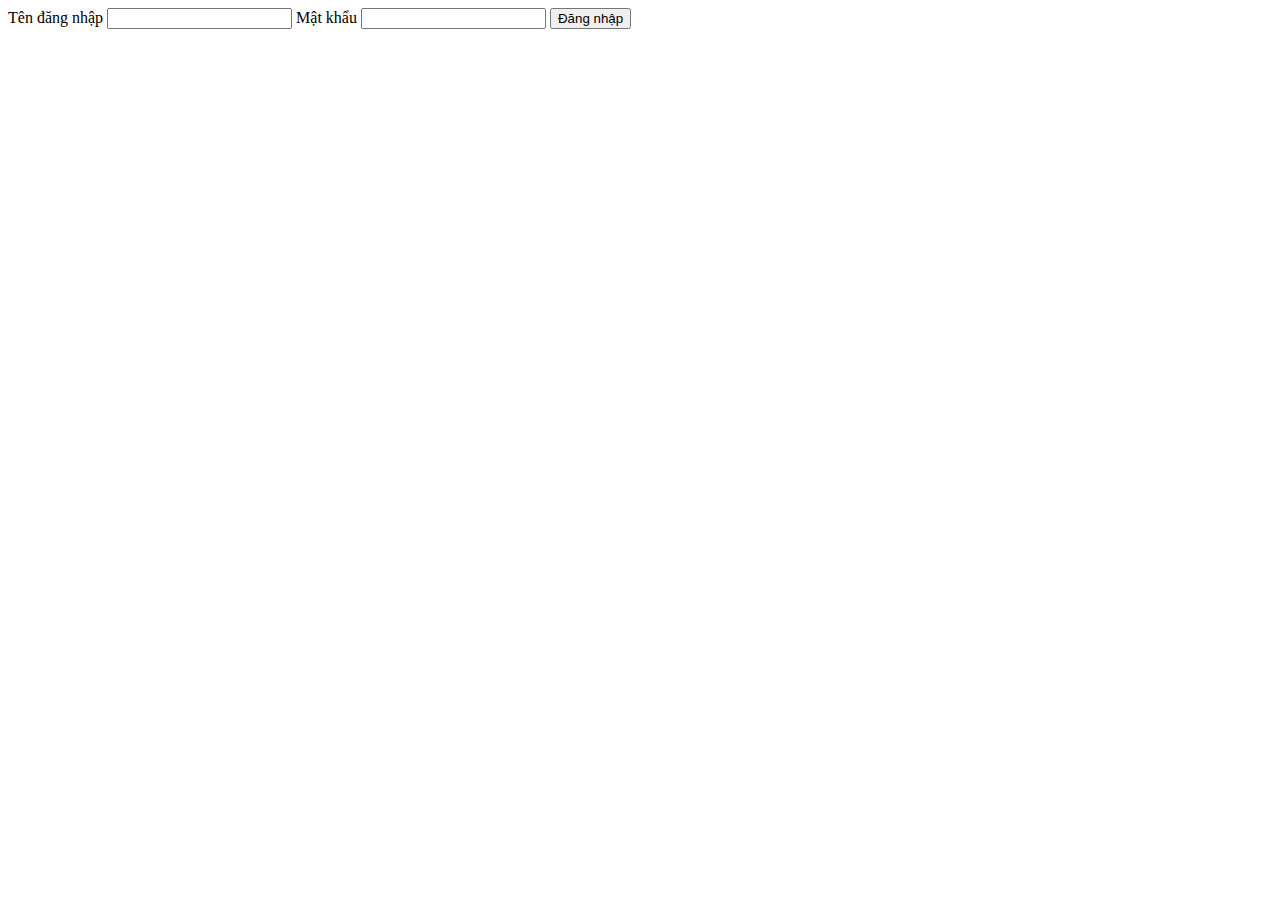
<file: index.html>
<html>
<head>
  <meta charset="utf-8">
  <meta name="viewport" content="width=device-width">
  <title>replit</title>
  <link href="style.css" rel="stylesheet" type="text/css" />
</head>
<body>
  <form>
    <label> Tên đăng nhập </label>
    <input type="text" id="username" name="username">
    <label> Mật khẩu </label>
    <input type="password" id="password" name="password">
    <button type="submit" onclick=login() id="ok" name="ok"> Đăng nhập </button>
  </form>
  <script src="script.js"> </script>
</body>
  
</html>
</file>
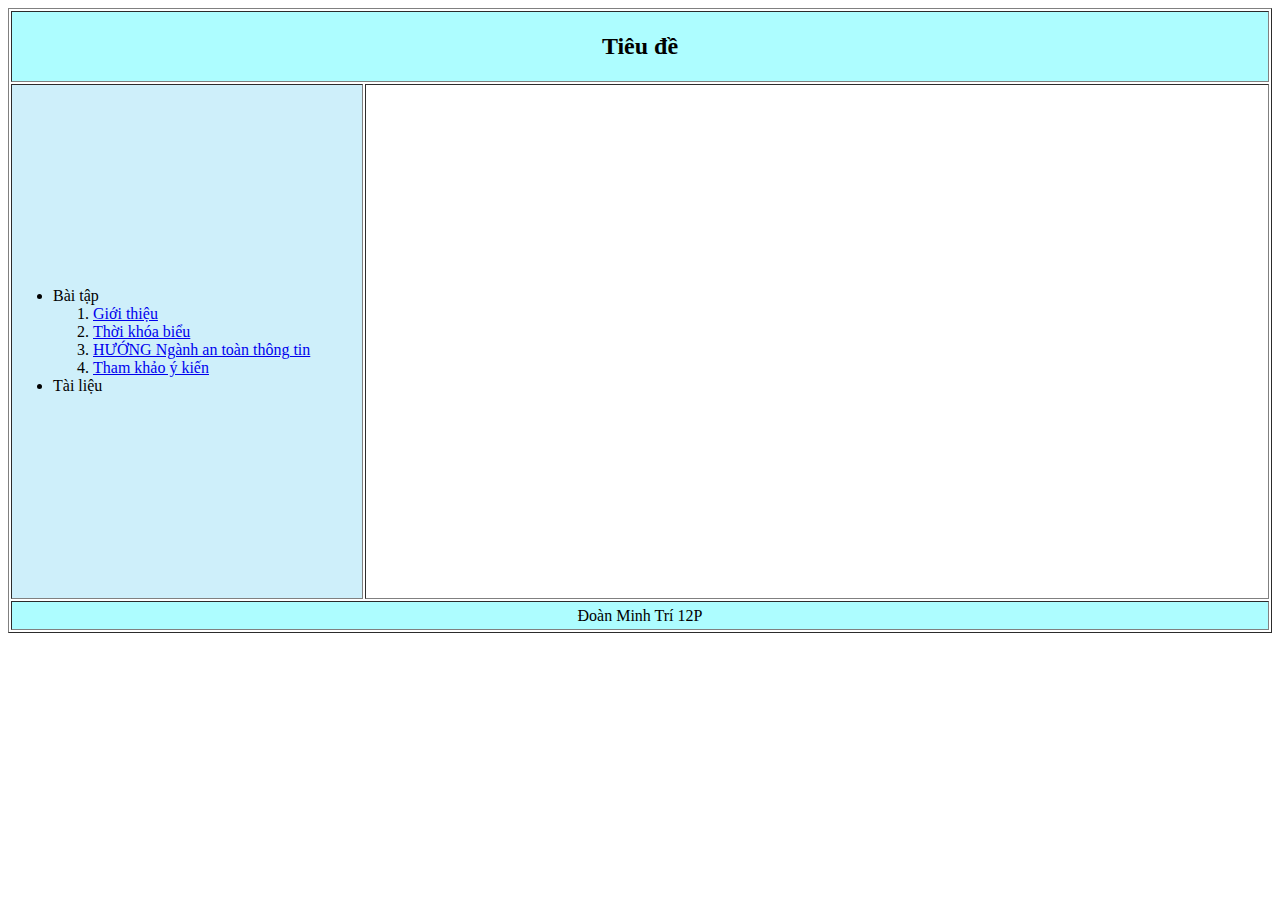
<file: home.html>
<!DOCTYPE html>
<html>

<head>
  <meta charset="utf-8">
  <meta name="viewport" content="width=device-width">
  <title>replit</title>
  <link href="style.css" rel="stylesheet" type="text/css" />
</head>
  <body>
    <table border="1" width="100%" height="625px">
      <tr>
        <td colspan="2" height="40px" bgcolor=#adefd1ff><h2><center>Tiêu đề</center></h2></td>
      </tr>
    <tr>
      <td  width="28%" bgcolor=#ceeffa>
        <ul>
  <li> Bài tập 
    <ol>
      <li>
        <a href="Contents/gioithieu.html" target="noidung">  Giới thiệu </a>
      </li>
      <li>
        <a href="Contents/tkb.html" target="noidung">  Thời khóa biểu </a>
      </li>
      <li>
        <a href="Contents/attt.html " target="noidung">  HƯỚNG Ngành an toàn thông tin </a>
      </li>
      <li>
        <a href="Contents/Bai7-NV1.html" target="noidung">  Tham khảo ý kiến </a>
      </li>
    </ol>
  </li>
  
  <li> Tài liệu 
  </li>
</ul>
</td> 
      <td> <iframe name="noidung" scr="Contents/gioithieu.html" frameborder="0"  width="100%" height="100%"></iframe> </td></tr>
      <tr><td colspan="2" height="25px" bgcolor=#adefd1ff><center>Đoàn Minh Trí 12P</center</td></tr>
    </table>


  </body>        
        
</html>
</file>
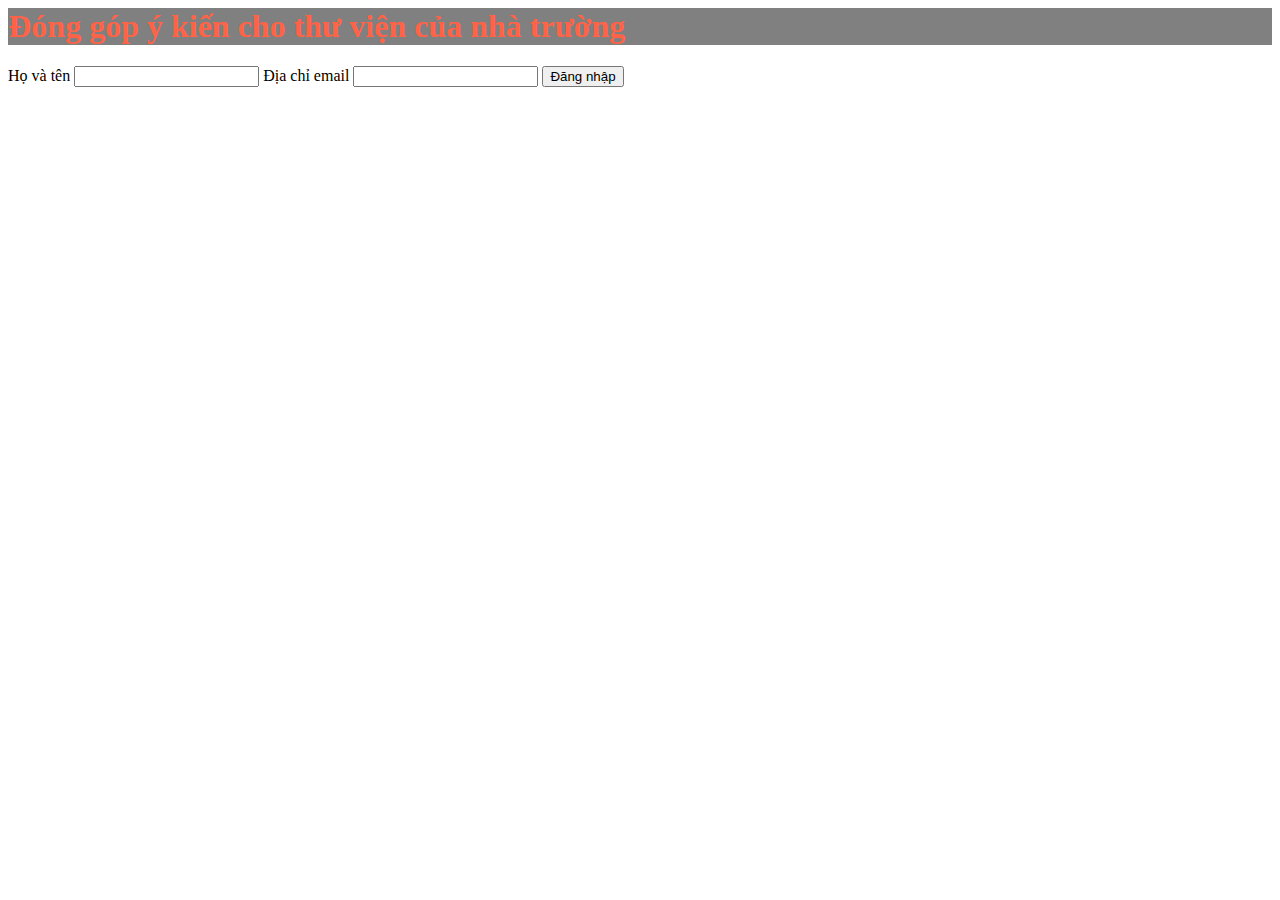
<file: Contents/Bai7-NV1.html>
<html>
  <head>
    <meta charset="utf-8">
    <link href="style1.css" rel="stylesheet" type="text/css">
  </head>
  <body>
    <h1> Đóng góp ý kiến cho thư viện của nhà trường </h1>
    <form action="Bai7-NV3.html"> 
      <label> Họ và tên </label>
      <input type = "text" id="username" name="username">
      <label> Địa chỉ email </label>
      <input type = "text" id="email" name="email">
      <button type="submit" onclick=login() id="ok" name="ok"> Đăng nhập </button>
    </form>
  </body>
</html>
</file>
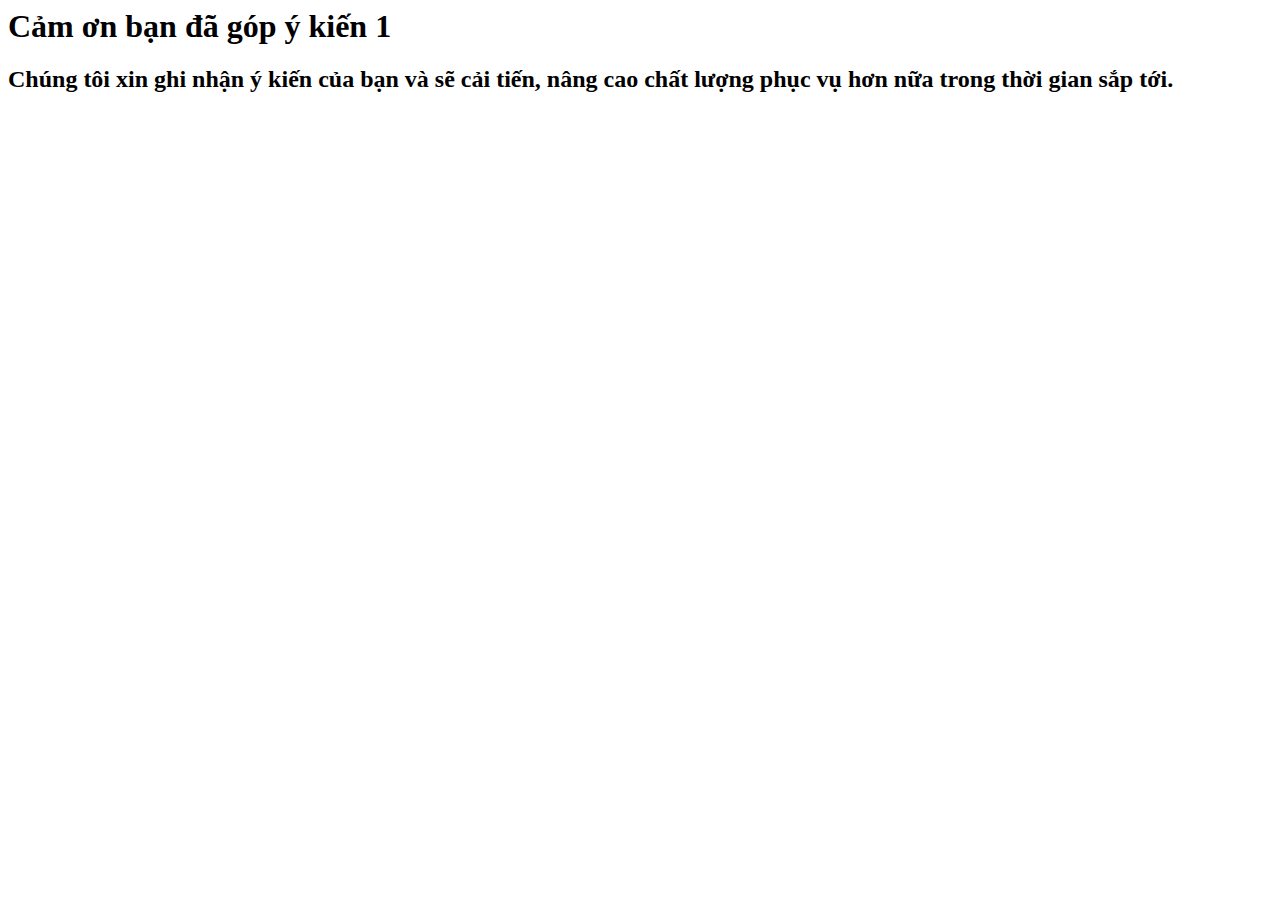
<file: Contents/Bai7-NV3.html>
<html>
  <head>
    <meta charset="utf-8">
    <body>
      <h1> Cảm ơn bạn đã góp ý kiến 1 </h1>
      <h2> Chúng tôi xin ghi nhận ý kiến của bạn và sẽ cải tiến, nâng cao chất lượng phục vụ hơn nữa trong thời gian sắp tới. </h2>
    </body>
  </head>
</html>
</file>
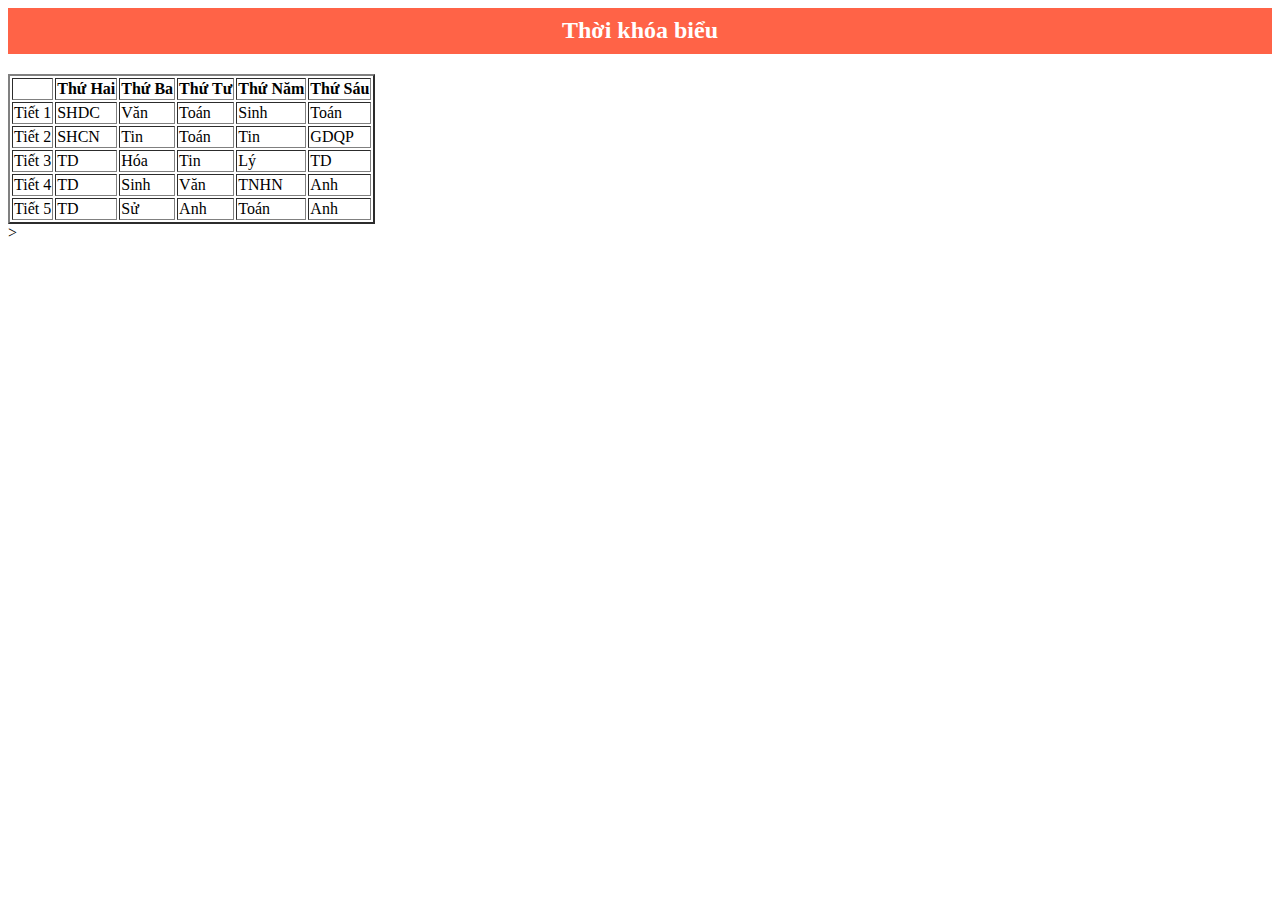
<file: Contents/tkb.html>
<html>
    
  <body>
    <h2 style="color: white; background-color: tomato; padding: 0.25cm;">
      <center> Thời khóa biểu </center>
    </h2>
  <table border="2" > 
         <tr> 
           <th></th>
           <th> Thứ Hai </th>
           <th> Thứ Ba </th>
           <th> Thứ Tư </th>
           <th> Thứ Năm </th>
           <th> Thứ Sáu </th>
         </tr>
         <tr>
           <td> Tiết 1 </td>
           <td> SHDC </td>
           <td> Văn </td>
           <td> Toán </td>
           <td> Sinh </td>
           <td> Toán </td>
         </tr>
         <tr>
           <td> Tiết 2 </td>
           <td> SHCN </td>
            <td> Tin </td>
            <td> Toán </td>
            <td> Tin </td>
            <td> GDQP </td>
         </tr>
         <tr>
            <td> Tiết 3 </td>
            <td> TD </td>
             <td> Hóa </td>
             <td> Tin </td>
             <td> Lý </td>
             <td> TD </td>
          </tr>
         <tr>
            <td> Tiết 4 </td>
            <td> TD </td>
             <td> Sinh </td>
             <td> Văn </td>
             <td> TNHN </td>
             <td> Anh </td>
          </tr>
         <tr>
            <td> Tiết 5 </td>
            <td> TD </td>
             <td> Sử </td>
             <td> Anh </td>
             <td> Toán </td>
             <td> Anh </td>
          </tr>

       </table>

    </body>
   </html>>
</file>
<file: style.css>
html {
  height: 100%;
  width: 100%;
}
</file>
<file: Contents/style1.css>
h1
{
  color: tomato; 
  background-color: gray;
}
</file>
